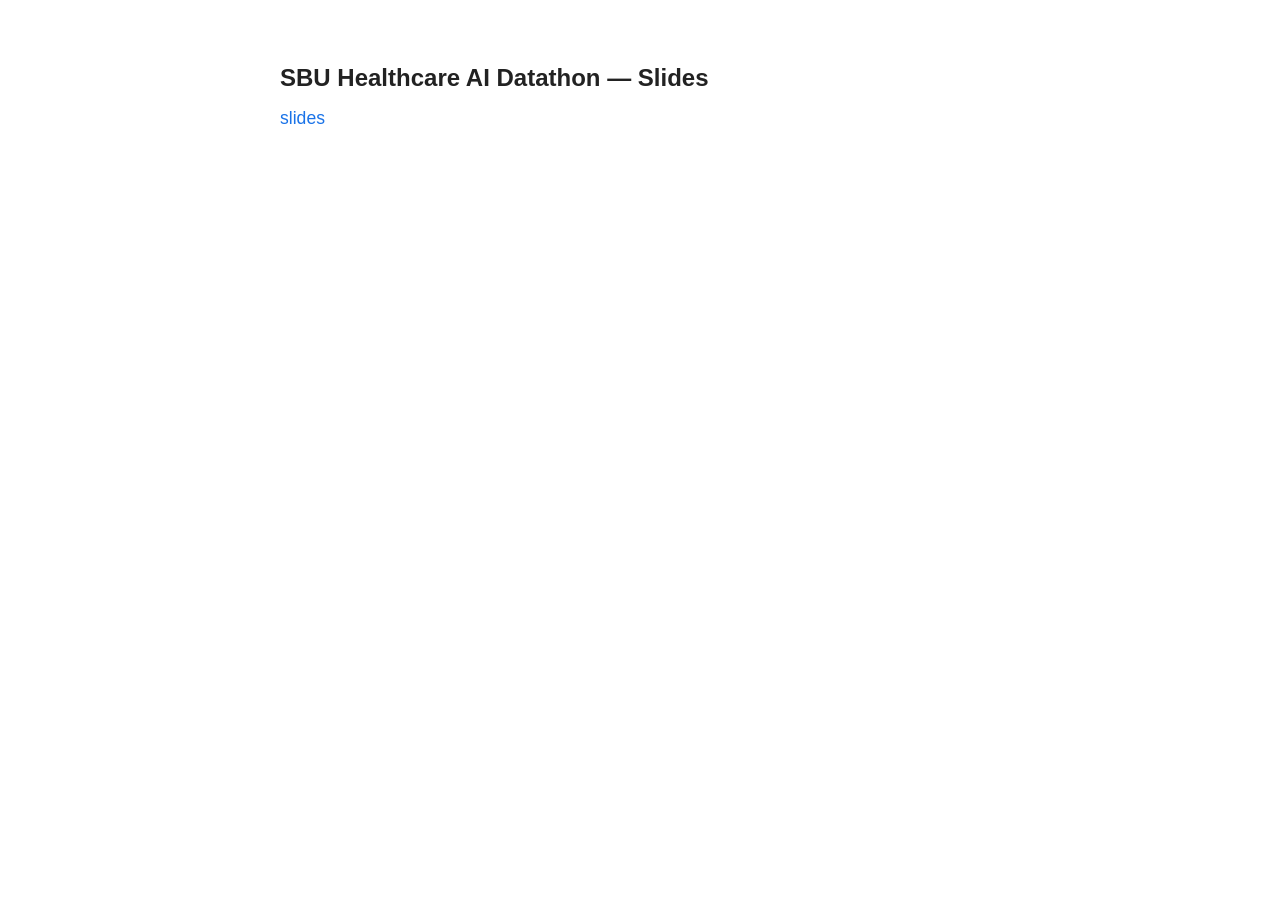
<file: index.html>
<!DOCTYPE html>
<html lang="en">
<head>
  <meta charset="utf-8">
  <title>SBU Healthcare AI Datathon — Slides</title>
  <style>
    body { font-family: -apple-system, BlinkMacSystemFont, "Segoe UI", sans-serif; max-width: 720px; margin: 4rem auto; padding: 0 1.5rem; color: #222; }
    h1 { font-size: 1.5rem; }
    ul { list-style: none; padding: 0; }
    li { margin: 0.75rem 0; }
    a { color: #1a73e8; text-decoration: none; font-size: 1.1rem; }
    a:hover { text-decoration: underline; }
  </style>
</head>
<body>
  <h1>SBU Healthcare AI Datathon — Slides</h1>
  <ul>
      <li><a href="slides.html">slides</a></li>
  </ul>
</body>
</html>
</file>
